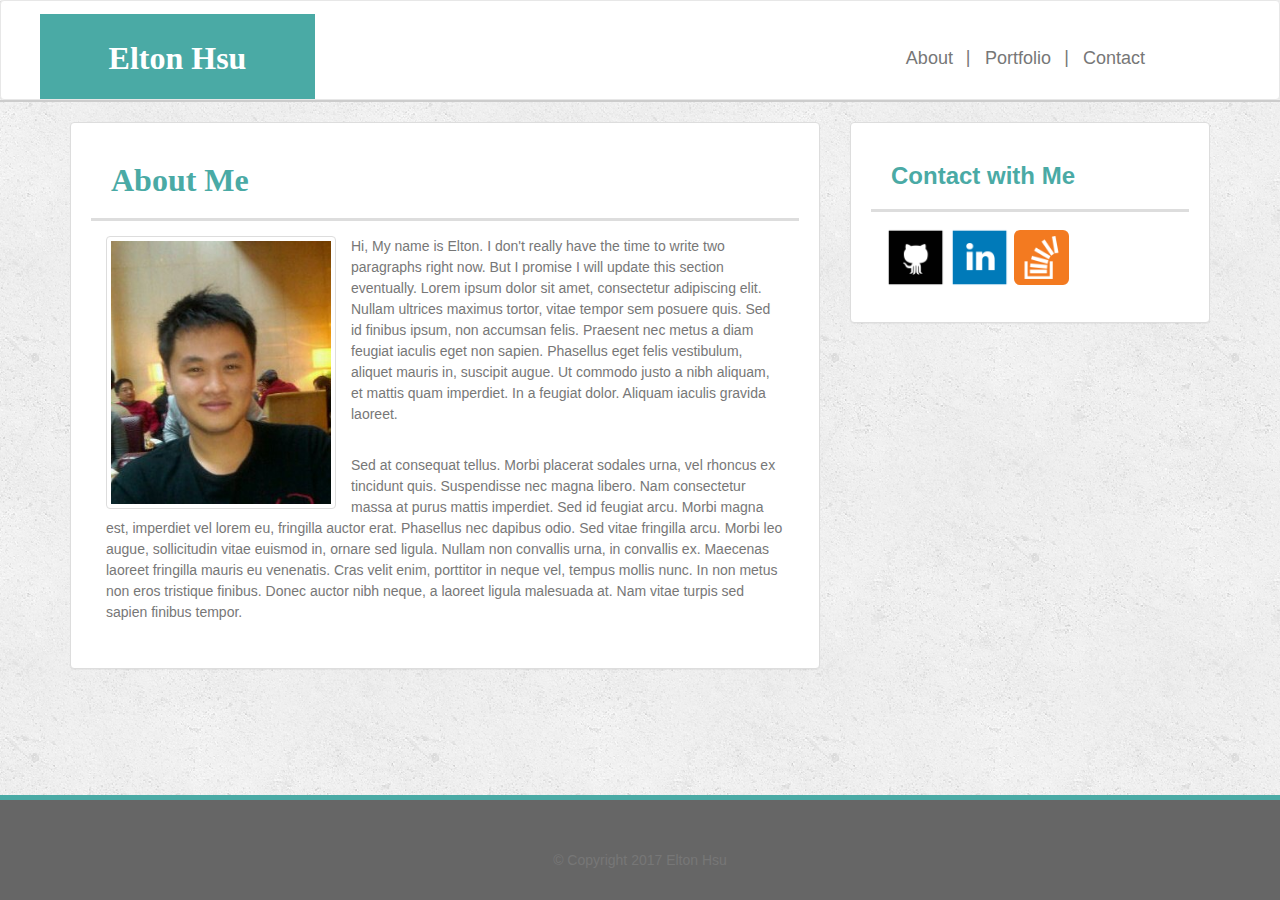
<file: index.html>
<!DOCTYPE html>
<html lang="en">
<head>
	
	<meta charset="UTF-8">
	<meta name="viewport" content="width=device-width, initial-scale=1">
	<title>Bootstrap Portfolio</title>
	
	<link rel="stylesheet" href="https://maxcdn.bootstrapcdn.com/bootstrap/3.3.7/css/bootstrap.min.css" integrity="sha384-BVYiiSIFeK1dGmJRAkycuHAHRg32OmUcww7on3RYdg4Va+PmSTsz/K68vbdEjh4u" crossorigin="anonymous">

	<script src="https://ajax.googleapis.com/ajax/libs/jquery/3.2.1/jquery.min.js"></script>

	<script src="https://maxcdn.bootstrapcdn.com/bootstrap/3.3.7/js/bootstrap.min.js" integrity="sha384-Tc5IQib027qvyjSMfHjOMaLkfuWVxZxUPnCJA7l2mCWNIpG9mGCD8wGNIcPD7Txa" crossorigin="anonymous"></script>

	<link rel="stylesheet" type="text/css" href="assets/css/style.css">

	

</head>
<body class="Site">
	

	<header>
		<nav class="navbar navbar-default">
			<div class="container-fluid">
					    <!-- Brand and toggle get grouped for better mobile display -->
				<div class="container">
			
					<div class="row">
			
						<div id="top" class="col-md-12">
						    <div class="navbar-header" id="navheader">
			      				<button type="button" class="navbar-toggle collapsed" data-toggle="collapse" data-target="#bs-example-navbar-collapse-1" aria-expanded="false">
			       					<span class="sr-only">Toggle navigation</span>
			        				<span class="icon-bar"></span>
			       					<span class="icon-bar"></span>
			        				<span class="icon-bar"></span>
			     				 </button>

						    	<div class="navbar-brand">
						     	<h1>Elton Hsu</h1>
						     	</div>
						    </div>
				    <!-- Collect the nav links, forms, and other content for toggling -->
						
							<div class="collapse navbar-collapse" id="bs-example-navbar-collapse-1">     
								<ul class="nav nav-pills">
			  						<li role="presentation"><a href="index.html">About</a></li>
			  						<li id="spacer">|</li>
			  						<li role="presentation"><a href="portfolio.html">Portfolio</a></li>
			  						<li id="spacer2">|</li>
			  						<li role="presentation"><a href="contact.html">Contact</a></li>
								</ul>
							</div> 
					 	</div><!-- /.container-fluid -->
					</div>
				</div>
			</div>
					</nav>
				
	</header>

	<div class="container Site-content">
		
		<div class="row">
		
			<div class="col-md-8">
				<div id="reset" class="panel panel-default">
  					<div id="reset" class="panel-heading">
    					<h1 id="main" class="panel-title">About Me</h1>
  					</div>
  					<div class="panel-body">
    				<img src="assets/images/profile.jpg" alt="profile" class="img-thumbnail" />
					
					<p>
					Hi, My name is Elton. I don't really have the time to write two paragraphs right now. But I promise I will update this section eventually. Lorem ipsum dolor sit amet, consectetur adipiscing elit. Nullam ultrices maximus tortor, vitae tempor sem posuere quis. Sed id finibus ipsum, non accumsan felis. Praesent nec metus a diam feugiat iaculis eget non sapien. Phasellus eget felis vestibulum, aliquet mauris in, suscipit augue. Ut commodo justo a nibh aliquam, et mattis quam imperdiet. In a feugiat dolor. Aliquam iaculis gravida laoreet.
					</p>

					<br />

					<p>
					Sed at consequat tellus. Morbi placerat sodales urna, vel rhoncus ex tincidunt quis. Suspendisse nec magna libero. Nam consectetur massa at purus mattis imperdiet. Sed id feugiat arcu. Morbi magna est, imperdiet vel lorem eu, fringilla auctor erat. Phasellus nec dapibus odio. Sed vitae fringilla arcu. Morbi leo augue, sollicitudin vitae euismod in, ornare sed ligula. Nullam non convallis urna, in convallis ex. Maecenas laoreet fringilla mauris eu venenatis. Cras velit enim, porttitor in neque vel, tempus mollis nunc. In non metus non eros tristique finibus. Donec auctor nibh neque, a laoreet ligula malesuada at. Nam vitae turpis sed sapien finibus tempor.
					</p>
  					</div>
				</div>
			</div>

			<div class="col-md-4">
				<div id="reset" class="panel panel-default">
  					<div id="reset" class="panel-heading">
    					<h1 id="side" class="panel-title">Contact with Me</h1>
  					</div>
  					
  					<div class="panel-body">
    				<a href="http://elthsu.github.io" target="_blank"><img src="assets/images/github.png" alt="github" class="img-rounded" /></a>
					<a href="http://www.linkedin.com/in/elthsu" target="_blank"><img src="assets/images/linkedin.png" alt="linkedin" class="img-rounded" /></a>
					<a href="https://stackoverflow.com/users/8169094/" target="_blank"><img src="assets/images/overflow.png" alt="stackoverflow"  class="img-rounded" id="smallerimg"/>
					</a>
					</div>
  					
  				</div>
			</div>
			
		</div>


	</div>

	<footer class="footer">
      <div class="container">
        <p>&copy; Copyright 2017 Elton Hsu</p>
      </div>
    </footer>
	
</body>
</html>
</file>
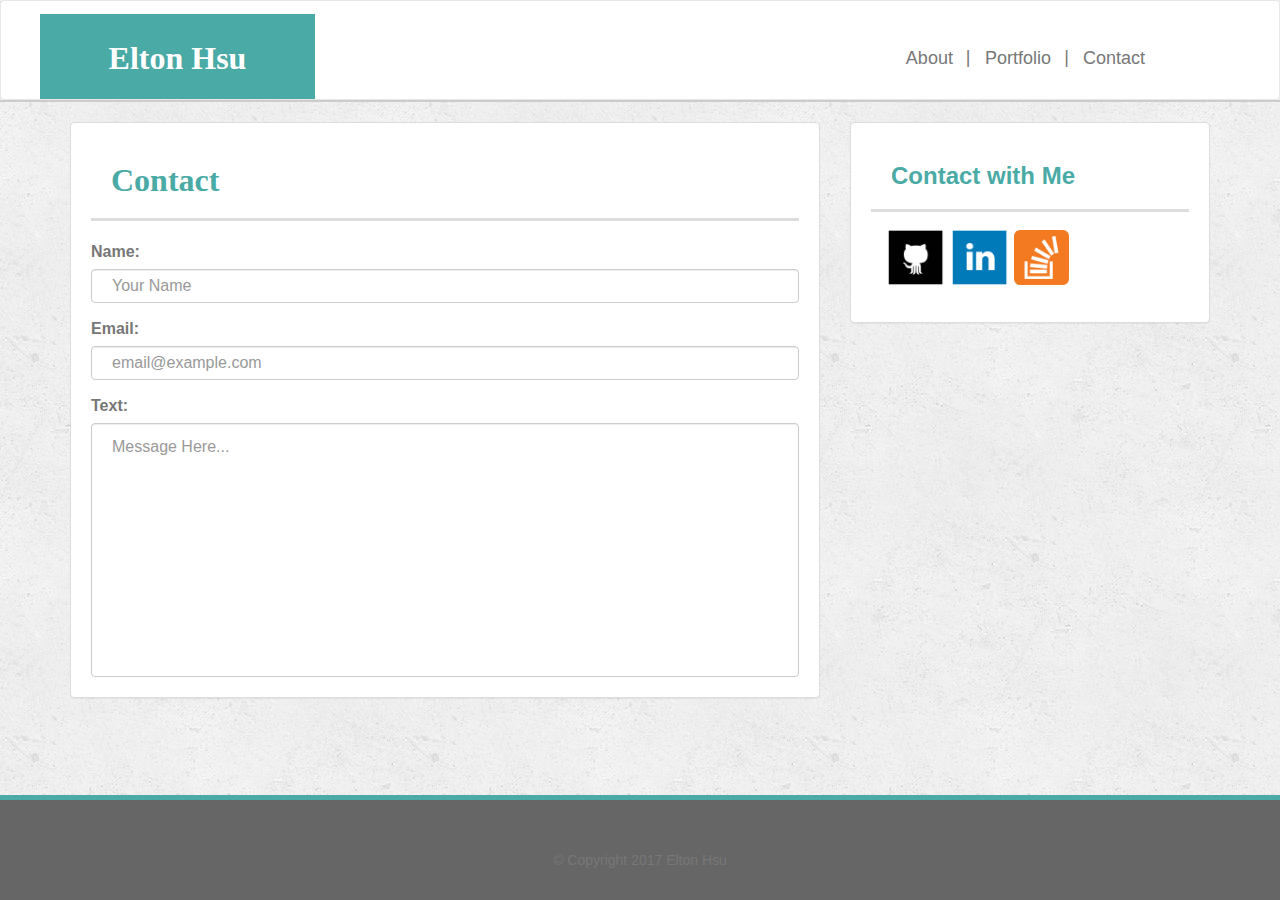
<file: contact.html>
<!DOCTYPE html>
<html lang="en">
<head>
	
	<meta charset="UTF-8">
	<meta name="viewport" content="width=device-width, initial-scale=1">
	<title>Bootstrap Portfolio</title>
	
	<link rel="stylesheet" href="https://maxcdn.bootstrapcdn.com/bootstrap/3.3.7/css/bootstrap.min.css" integrity="sha384-BVYiiSIFeK1dGmJRAkycuHAHRg32OmUcww7on3RYdg4Va+PmSTsz/K68vbdEjh4u" crossorigin="anonymous">

	<script src="https://ajax.googleapis.com/ajax/libs/jquery/3.2.1/jquery.min.js"></script>

	<script src="https://maxcdn.bootstrapcdn.com/bootstrap/3.3.7/js/bootstrap.min.js" integrity="sha384-Tc5IQib027qvyjSMfHjOMaLkfuWVxZxUPnCJA7l2mCWNIpG9mGCD8wGNIcPD7Txa" crossorigin="anonymous"></script>

	<link rel="stylesheet" type="text/css" href="assets/css/style.css">

	

</head>
<body class="Site">
	

	<header>
		<nav class="navbar navbar-default">
			<div class="container-fluid">
					    <!-- Brand and toggle get grouped for better mobile display -->
				<div class="container">
			
					<div class="row">
			
						<div id="top" class="col-md-12">
						    <div class="navbar-header" id="navheader">
			      				<button type="button" class="navbar-toggle collapsed" data-toggle="collapse" data-target="#bs-example-navbar-collapse-1" aria-expanded="false">
			       					<span class="sr-only">Toggle navigation</span>
			        				<span class="icon-bar"></span>
			       					<span class="icon-bar"></span>
			        				<span class="icon-bar"></span>
			     				 </button>

						    	<div class="navbar-brand">
						     	<h1>Elton Hsu</h1>
						     	</div>
						    </div>
				    <!-- Collect the nav links, forms, and other content for toggling -->
						
							<div class="collapse navbar-collapse" id="bs-example-navbar-collapse-1">     
								<ul class="nav nav-pills">
			  						<li role="presentation"><a href="index.html">About</a></li>
			  						<li id="spacer">|</li>
			  						<li role="presentation"><a href="portfolio.html">Portfolio</a></li>
			  						<li id="spacer2">|</li>
			  						<li role="presentation"><a href="contact.html">Contact</a></li>
								</ul>
							</div> 
					 	</div><!-- /.container-fluid -->
					</div>
				</div>
			</div>
					</nav>
				
	</header>

	<div class="container Site-content">
		
		<div class="row">
		
			<div class="col-md-8">
				<div id="reset" class="panel panel-default">
  					<div id="reset" class="panel-heading">
    					<h1 id="main" class="panel-title">Contact</h1>
  					</div>
  					<br />
  						
  						<div class="row">
  							
  						
  							<div class="col-xs-12">
						  	<div class="form-group">
						    	<label for="exampleInputName2">Name:</label>
						    	<input type="text" class="form-control"  placeholder="Your Name">
						  	</div>
						  	</div>
						
						
						  <div class="col-xs-12">
						  <div class="form-group">
						    <label for="exampleInputEmail2">Email:</label>
						    <input type="text" class="form-control" placeholder="email@example.com">
						  </div>
						 </div>
						<div class="col-xs-12">	
						<label for="exampleInputEmail2">Text:</label>
						  <textarea type="text" class="form-control" rows="10" placeholder="Message Here..."></textarea>
						 </div>

						</div>
					
  					
				</div>
			</div>

			<div class="col-md-4">
				<div id="reset" class="panel panel-default">
  					<div id="reset" class="panel-heading">
    					<h1 id="side" class="panel-title">Contact with Me</h1>
  					</div>
  					
  					<div class="panel-body">
    				<a href="http://elthsu.github.io" target="_blank"><img src="assets/images/github.png" alt="github" class="img-rounded" /></a>
					<a href="http://www.linkedin.com/in/elthsu" target="_blank"><img src="assets/images/linkedin.png" alt="linkedin" class="img-rounded" /></a>
					<a href="https://stackoverflow.com/users/8169094/" target="_blank"><img src="assets/images/overflow.png" alt="stackoverflow"  class="img-rounded" id="smallerimg"/>
					</a>
					</div>
  					
  				</div>
			</div>
			
		</div>


	</div>

	<footer class="footer">
      <div class="container">
        <p>&copy; Copyright 2017 Elton Hsu</p>
      </div>
    </footer>
	
</body>
</html>
</file>
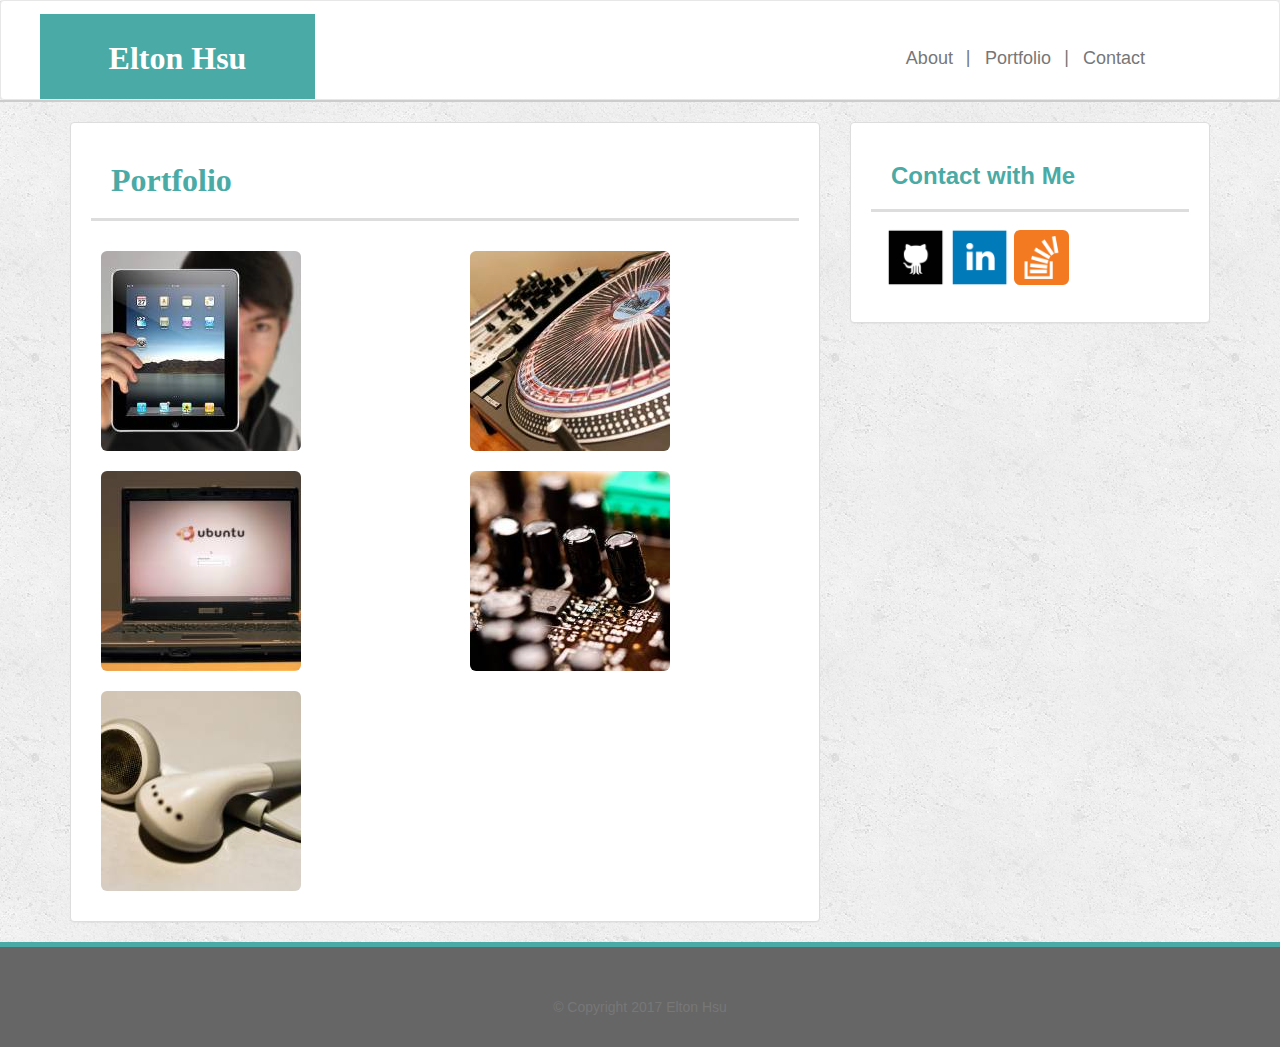
<file: portfolio.html>
<!DOCTYPE html>
<html lang="en">
<head>
	
	<meta charset="UTF-8">
	<meta name="viewport" content="width=device-width, initial-scale=1">
	<title>Bootstrap Portfolio</title>
	
	<link rel="stylesheet" href="https://maxcdn.bootstrapcdn.com/bootstrap/3.3.7/css/bootstrap.min.css" integrity="sha384-BVYiiSIFeK1dGmJRAkycuHAHRg32OmUcww7on3RYdg4Va+PmSTsz/K68vbdEjh4u" crossorigin="anonymous">

	<script src="https://ajax.googleapis.com/ajax/libs/jquery/3.2.1/jquery.min.js"></script>

	<script src="https://maxcdn.bootstrapcdn.com/bootstrap/3.3.7/js/bootstrap.min.js" integrity="sha384-Tc5IQib027qvyjSMfHjOMaLkfuWVxZxUPnCJA7l2mCWNIpG9mGCD8wGNIcPD7Txa" crossorigin="anonymous"></script>

	<link rel="stylesheet" type="text/css" href="assets/css/style.css">

	

</head>
<body class="Site">
	

	<header>
		<nav class="navbar navbar-default">
			<div class="container-fluid">
					    <!-- Brand and toggle get grouped for better mobile display -->
				<div class="container">
			
					<div class="row">
			
						<div id="top" class="col-md-12">
						    <div class="navbar-header" id="navheader">
			      				<button type="button" class="navbar-toggle collapsed" data-toggle="collapse" data-target="#bs-example-navbar-collapse-1" aria-expanded="false">
			       					<span class="sr-only">Toggle navigation</span>
			        				<span class="icon-bar"></span>
			       					<span class="icon-bar"></span>
			        				<span class="icon-bar"></span>
			     				 </button>

						    	<div class="navbar-brand">
						     	<h1>Elton Hsu</h1>
						     	</div>
						    </div>
				    <!-- Collect the nav links, forms, and other content for toggling -->
						
							<div class="collapse navbar-collapse" id="bs-example-navbar-collapse-1">     
								<ul class="nav nav-pills">
			  						<li role="presentation"><a href="index.html">About</a></li>
			  						<li id="spacer">|</li>
			  						<li role="presentation"><a href="portfolio.html">Portfolio</a></li>
			  						<li id="spacer2">|</li>
			  						<li role="presentation"><a href="contact.html">Contact</a></li>
								</ul>
							</div> 
					 	</div><!-- /.container-fluid -->
					</div>
				</div>
			</div>
					</nav>
				
	</header>

	<div class="container Site-content">
		
		<div class="row">
		
			<div class="col-md-8">
				<div id="reset" class="panel panel-default">
  					<div id="reset" class="panel-heading">
    					<h1 id="main" class="panel-title">Portfolio</h1>
  					</div>
  					<br />
  					<div class="row">
						<div class="col-sm-6">
						<img src="assets/images/awesome1.jpg" alt="picture"  class="img-rounded" id="rounded"/>
						</div>
						<div class="col-sm-6">
						<img src="assets/images/awesome2.jpg" alt="picture" class="img-rounded" id="rounded"/>
						</div>
					</div>

					<div class="row">
						<div class="col-sm-6">
						<img src="assets/images/awesome3.jpg" alt="picture" class="img-rounded" id="rounded"/>
						</div>
						<div class="col-sm-6">
						<img src="assets/images/awesome4.jpg" alt="picture" class="img-rounded" id="rounded"/>
						</div>
					</div>

					<div class="row">
						<div class="col-sm-6">
						<img src="assets/images/awesome5.jpg" alt="picture" class="img-rounded" id="rounded"/>
						</div>

					</div>

  				</div>
  						
					
  					
				
			</div>

			<div class="col-md-4">
				<div id="reset" class="panel panel-default">
  					<div id="reset" class="panel-heading">
    					<h1 id="side" class="panel-title">Contact with Me</h1>
  					</div>
  					
  					<div class="panel-body">
    				<a href="http://elthsu.github.io" target="_blank"><img src="assets/images/github.png" alt="github" class="img-rounded" /></a>
					<a href="http://www.linkedin.com/in/elthsu" target="_blank"><img src="assets/images/linkedin.png" alt="linkedin" class="img-rounded" /></a>
					<a href="https://stackoverflow.com/users/8169094/" target="_blank"><img src="assets/images/overflow.png" alt="stackoverflow"  class="img-rounded" id="smallerimg"/>
					</a>
					</div>
  					
  				</div>
			</div>
			
		</div>


	</div>

	<footer class="footer">
      <div class="container">
        <p>&copy; Copyright 2017 Elton Hsu</p>
      </div>
    </footer>
	
</body>
</html>
</file>
<file: assets/css/style.css>
* {
	box-sizing: border-box;	
	
}



header {

	padding: 0;
	margin: 0;
	border-bottom: 2px solid #cccccc; 
	z-index: 2;
}

body {

	background-image: url(../images/concrete_seamless.png);
	height: 100%;

}

h1 {
	font-family: 'Georgia', Times, 'Times New Roman', serif;
	font-weight: bold;
	padding: 0;
	margin: auto;
	text-align: center;
	color: #ffffff;
	font-size: xx-large;
}

label {

	font-family: 'Arial', 'Helvetica Neue', Helvetica, sans-serif;
	font-size: 16px;
	color: #777777;
	width: 100%;
 
}

textarea[type=text], 
input[type=text] {
    
    font-family: 'Arial', 'Helvetica Neue', Helvetica, sans-serif;
	font-size: 16px;
	color: #777777;
	width: 100%;
    padding: 12px 20px;
    border: 1px solid #cccccc;
    border-radius: 4px;
    outline: none;
    resize: none;
}

textarea[type=text]:focus, 
input[type=text]:focus {

    background-color: #dddddd;

}

.Site {
  display: flex;
  min-height: 100vh;
  flex-direction: column;
}

.Site-content {
  flex: 1;
}

.navbar-default {
	
	width: 100%;
	height: 100px;
	background-color: #ffffff;
	
}



#top {

	padding: 0;
	margin: 0;
	height: 100%;
	background-color: #ffffff;

}


.navbar {
	
	margin: 0;
	width: 100%;
}



.navbar-brand


{
	margin: 0;
	padding: 0;
	margin-top: 13px;
	margin-left: 17px;
	padding-top: 27px;
	height: 85px;
	width: 275px;
	background-color: #4aaaa5;

}




p {
	line-height: 150%;
	color: #777777;
	font-family: 'Arial', 'Helvetica Neue', Helvetica, sans-serif;
	
}

a {

	font-family: 'Arial', 'Helvetica Neue', Helvetica, sans-serif;
	font-size: large;
	color: #777777;

}

a:hover {

	color: #777777;

}



#spacer {

	font-size: large;
	position: absolute;
	top: 44px;
	left: 73px;
	font-family: 'Arial', 'Helvetica Neue', Helvetica, sans-serif;
	color: #777777;
}

#spacer2 {

	font-size: large;
	position: absolute;
	top: 44px;
	right: 141px;
	font-family: 'Arial', 'Helvetica Neue', Helvetica, sans-serif;
	color: #777777;
}

.nav.nav-pills

{
	font-family: 'Arial', 'Helvetica Neue', Helvetica, sans-serif;
	float: right;
	position: relative;
	margin: auto;
	padding-top: 35px;
	padding-right: 50px;
}

.col-md-8,
.col-md-4 {

	margin-top: 20px;
}

.panel-heading,
.panel-default,
#reset {

	padding: 20px;
	background-color: #ffffff;
	


}

.panel-heading {

	border-bottom: 3px solid #cccccc;
}

#main {

	font-family: 'Georgia', Times, 'Times New Roman', serif;
	font-weight: bold;
	padding: 0;
	margin: auto;
	text-align: left;
	font-size: xx-large;
	color: #4aaaa5;
	background-color: #ffffff;

}

#side {
	
	font-family: 'Arial', 'Helvetica Neue', Helvetica, sans-serif;
	color: #4aaaa5;
	padding: 0;
	margin: auto;
	text-align: left;
	font-size: x-large;
		
}

.img-thumbnail {

	float: left;
	margin-right: 15px;
	width: 230px;

}

.img-rounded {

	width: 60px;
}

#smallerimg {

	width: 55px;


}

.navbar-brand:hover, 
.navbar-brand:focus {
    background-color: transparent;
    color: #999999;
}

#rounded {

 	position: relative;
 	height: 200px;
 	width: 200px;
 	margin: 10px;

}


footer {
	
	
	font-family: 'Arial', 'Helvetica Neue', Helvetica, sans-serif;
	text-align: center;
	padding: 50px;
	color: #777777;
	width: 100%;
	height: 100px;
	background-color: #666666;
	border-top: 5px solid #4aaaa5;


}
</file>
